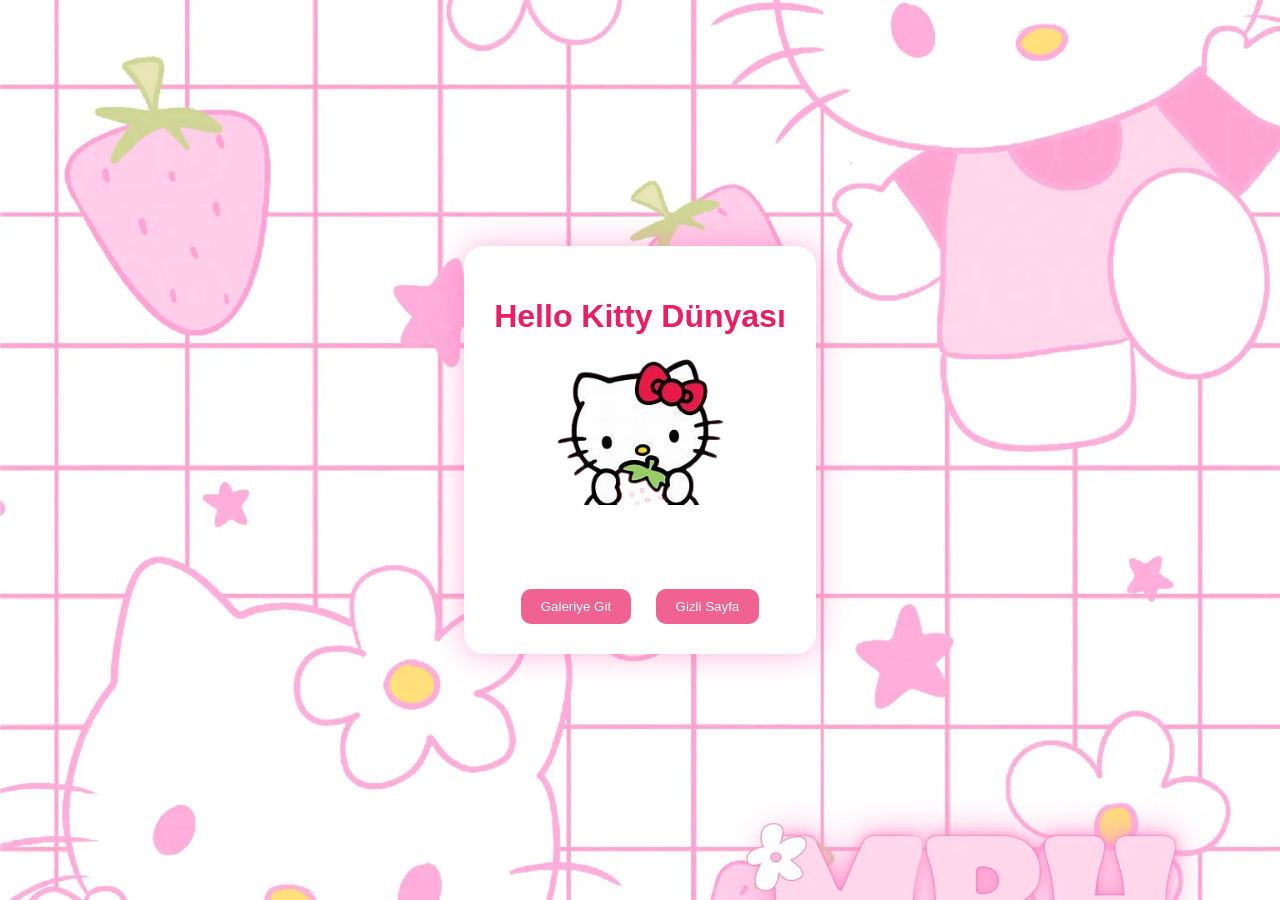
<file: New folder (27)/index.html>
<!DOCTYPE html>
<html lang="en">
<head>
  <meta charset="UTF-8" />
  <meta name="viewport" content="width=device-width, initial-scale=1.0"/>
  <title>Hello Kitty Etkileşimli</title>
  <link rel="stylesheet" href="style.css" />
</head>
<body>
  <div class="container">
    <h1>Hello Kitty Dünyası</h1>
    <img src="./OIP-removebg-preview.png" alt="Hello Kitty" class="kitty" id="kittyBtn" />
    <div class="message" id="messageBox"></div>
    
    <div class="buttons">
      <button onclick="goToGallery()">Galeriye Git</button>
      <button onclick="openSecret()">Gizli Sayfa</button>
    </div>
  </div>

  <script src="script.js"></script>
</body>
</html>
</file>
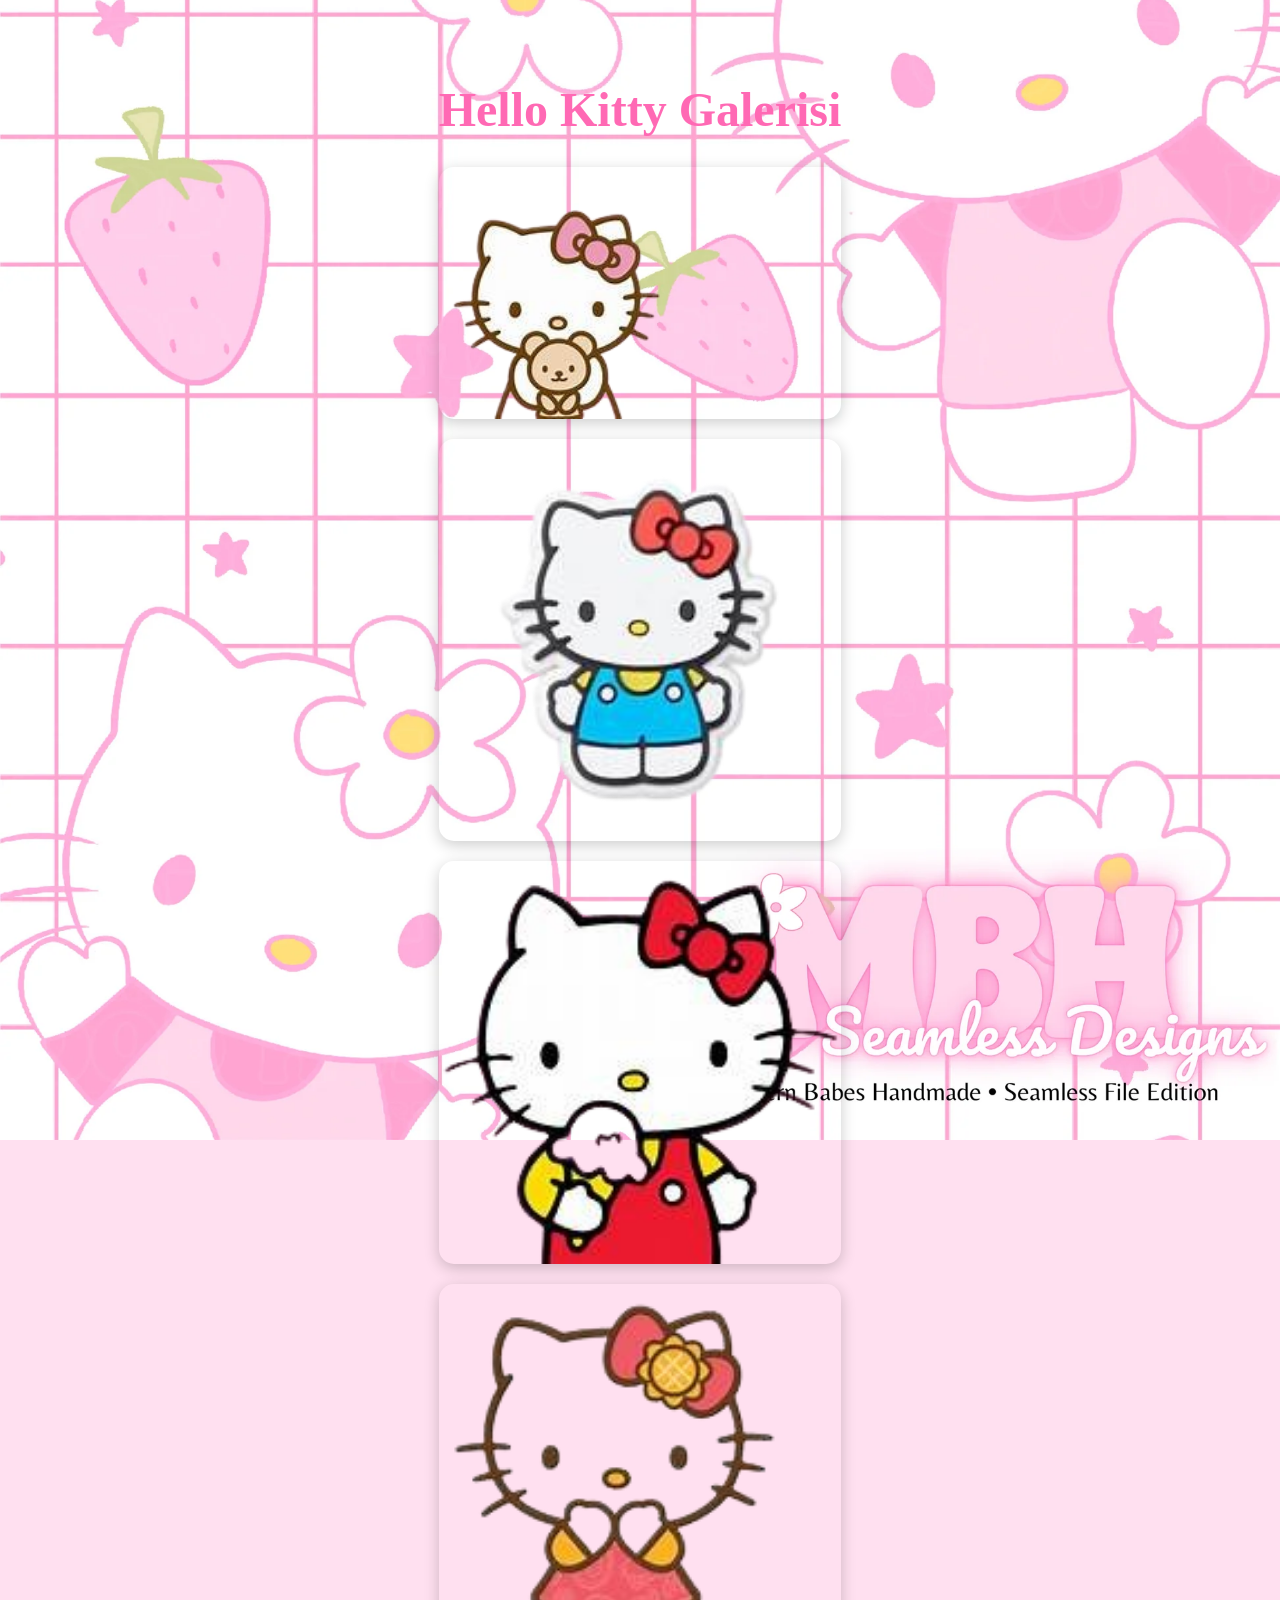
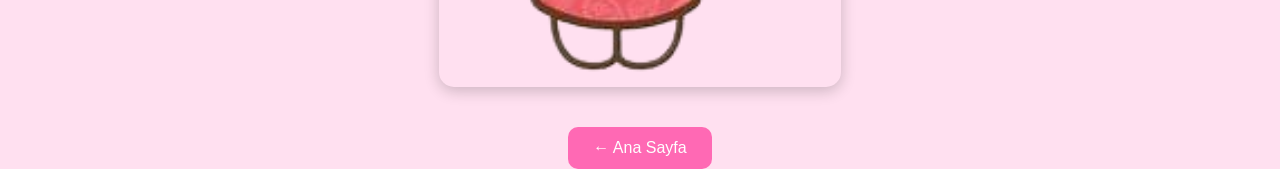
<file: New folder (27)/gallery.html>
<!DOCTYPE html>
<html lang="tr">
<head>
  <meta charset="UTF-8">
  <title>Galeri | Hello Kitty</title>
  <link rel="stylesheet" href="style.css">
</head>
<body class="gallery-page">
  <div class="gallery-container">
    <h1>Hello Kitty Galerisi</h1>
    <div class="gallery-grid">
      <img src="./OIP-removebg-preview (9).png" onclick="window.location.href='hesap.html'" alt="Kedi 1">
      <img src="./OIP-removebg-preview (10).png" onclick="window.location.href='gece.html'" alt="Kedi 1" alt="Kedi 2">
      <img src="./OIP-removebg-preview (11).png" onclick="window.location.href='nasilsin.html'" alt="Kedi 1" alt="Kedi 3">
      <img src="./OIP-removebg-preview (13).png" onclick="window.location.href='kedii.html'" alt="Kedi 1" alt="Kedi 3 alt="Kedi 5">
    </div>
    <a class="btn-back" href="index.html">← Ana Sayfa</a>
  </div>

  <script src="gallery.js"></script>
</body>
</html>
</file>
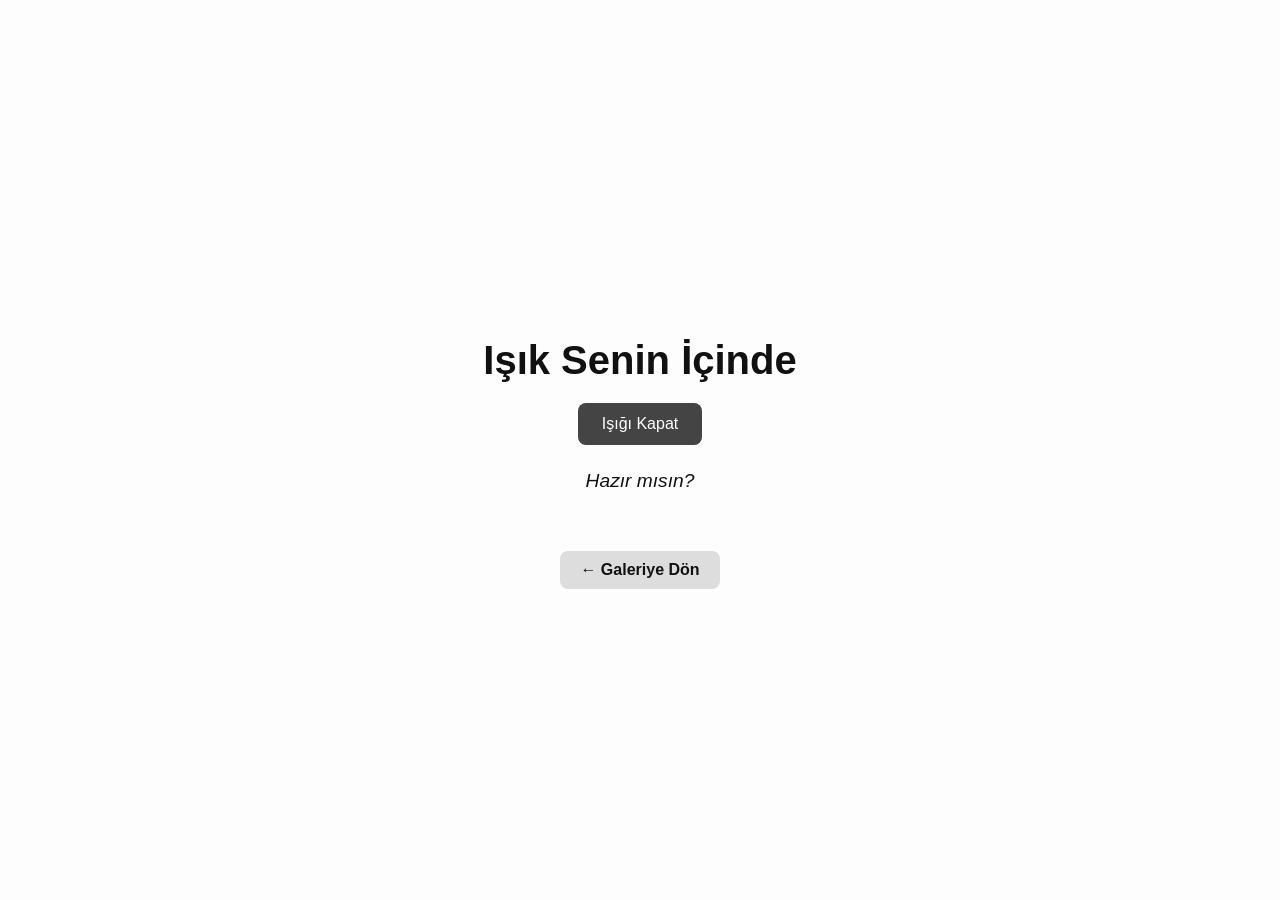
<file: New folder (27)/gece.html>
<!DOCTYPE html>
<html lang="tr">
<head>
  <meta charset="UTF-8" />
  <meta name="viewport" content="width=device-width, initial-scale=1.0"/>
  <title>Işık İçindedir</title>
  <link rel="stylesheet" href="gece.css" />
</head>
<body>
  <div class="container">
    <h1 class="title">Işık Senin İçinde</h1>
    <button id="toggleBtn">Işığı Kapat</button>
    <p id="message">Hazır mısın?</p>
    <a href="gallery.html" class="back-link">← Galeriye Dön</a>
  </div>
  <script src="gece.js"></script>
</body>
</html>
</file>
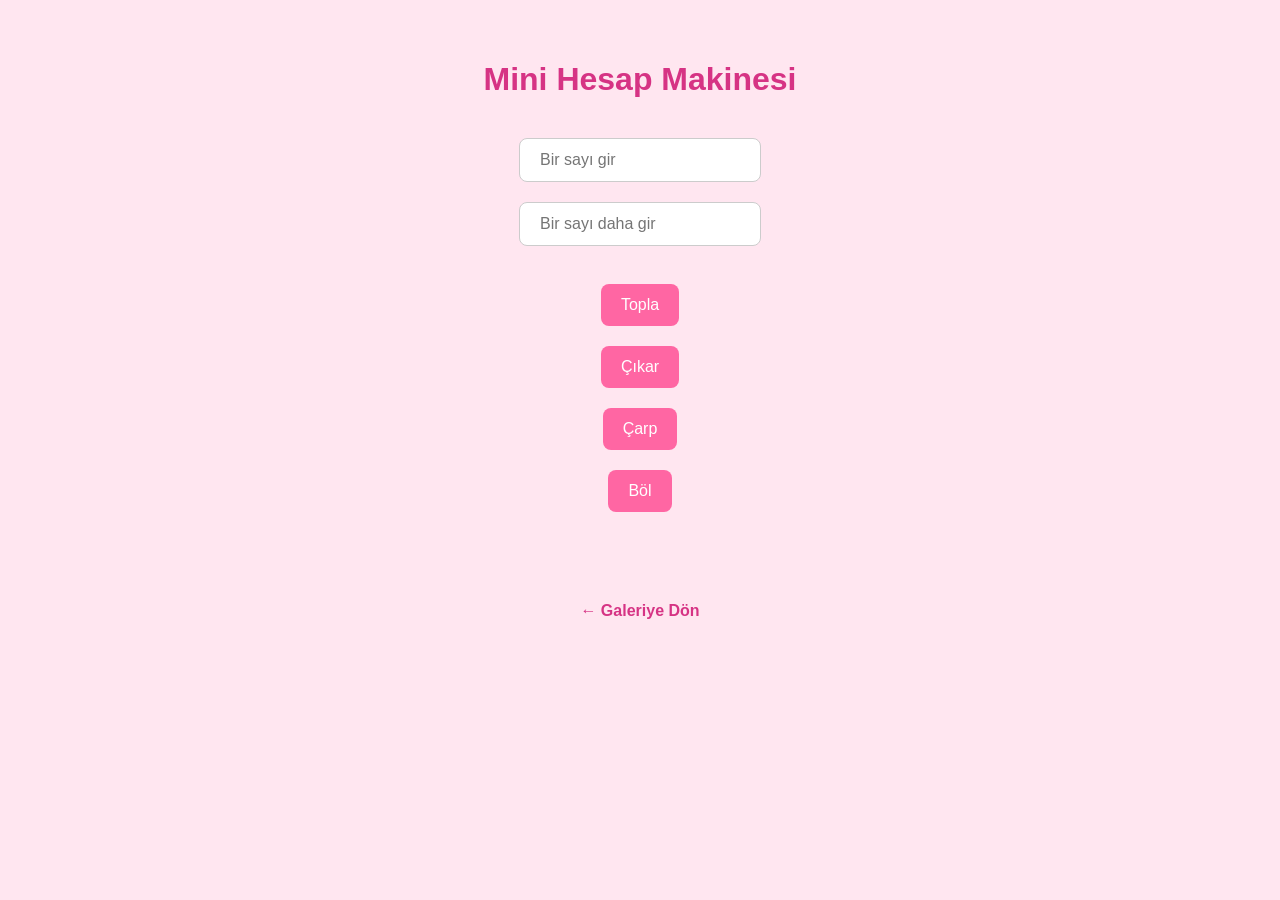
<file: New folder (27)/hesap.html>
<!DOCTYPE html>
<html lang="en">
<head>
  <meta charset="UTF-8">
  <meta name="viewport" content="width=device-width, initial-scale=1.0">
  <title>Hesaplama Sayfası</title>
  <style>
    body {
      background-color: #ffe6f0; /* pastel pembe arka plan */
      font-family: 'Arial', sans-serif;
      margin: 0;
      padding: 40px;
      display: flex;
      flex-direction: column;
      align-items: center;
      justify-content: center;
    }
    h1 {
      color: #d63384;
      margin-bottom: 30px;
    }
    input, button {
      padding: 12px 20px;
      font-size: 16px;
      margin: 10px;
      border-radius: 8px;
      border: 1px solid #ccc;
    }
    button {
      background-color: #ff66a3;
      color: white;
      border: none;
      cursor: pointer;
    }
    button:hover {
      background-color: #ff3385;
    }
    #result {
      margin-top: 30px;
      font-size: 20px;
      color: #333;
    }
    .back-button {
      margin-top: 50px;
      text-decoration: none;
      color: #d63384;
      font-weight: bold;
    }
  </style>
</head>
<body>
  <h1>Mini Hesap Makinesi</h1>
  <input type="number" id="num1" placeholder="Bir sayı gir">
  <input type="number" id="num2" placeholder="Bir sayı daha gir">
  <br>
  <button onclick="hesapla('+')">Topla</button>
  <button onclick="hesapla('-')">Çıkar</button>
  <button onclick="hesapla('*')">Çarp</button>
  <button onclick="hesapla('/')">Böl</button>
  <div id="result"></div>
  <a class="back-button" href="gallery.html">← Galeriye Dön</a>

  <script>
    function hesapla(islem) {
      const n1 = parseFloat(document.getElementById('num1').value);
      const n2 = parseFloat(document.getElementById('num2').value);
      let sonuc = '';

      if (isNaN(n1) || isNaN(n2)) {
        sonuc = 'Lütfen iki geçerli sayı girin!';
      } else {
        switch (islem) {
          case '+': sonuc = n1 + n2; break;
          case '-': sonuc = n1 - n2; break;
          case '*': sonuc = n1 * n2; break;
          case '/': 
            if (n2 === 0) {
              sonuc = '0\'a bölünemez!';
            } else {
              sonuc = n1 / n2;
            }
            break;
        }
      }

      document.getElementById('result').innerText = 'Sonuç: ' + sonuc;
    }
  </script>
</body>
</html>
</file>
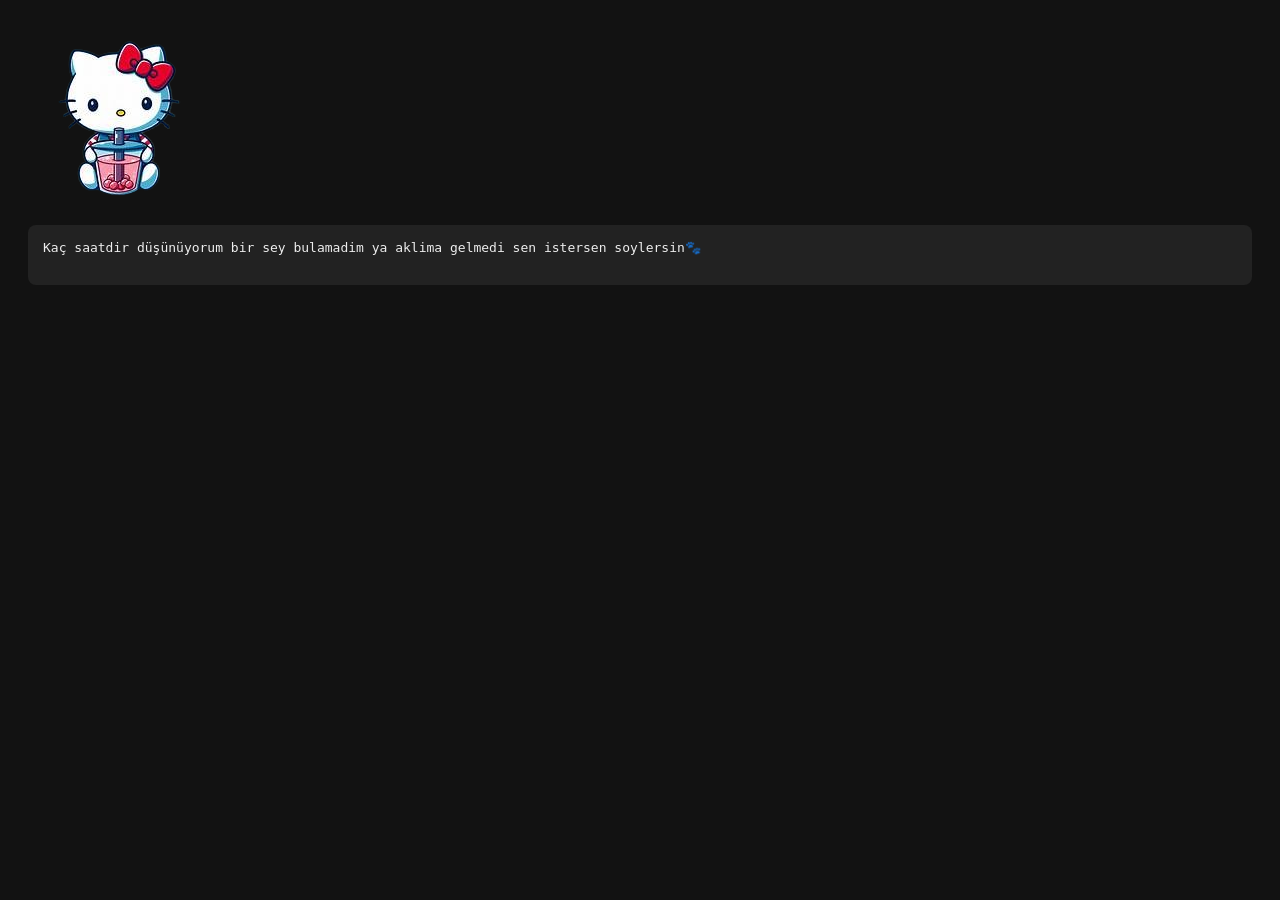
<file: New folder (27)/kedii.html>
<!DOCTYPE html>
<html lang="tr">
<head>
<meta charset="UTF-8" />
<title>Yazdıkların</title>
<style>
  body {
    font-family: Arial, sans-serif;
    background: #121212;
    color: #eee;
    padding: 20px;
  }
  pre {
    background: #222;
    padding: 15px;
    border-radius: 8px;
    white-space: pre-wrap;
    word-wrap: break-word;
  }
</style>
</head>
<body>
 <img src="./OIP-removebg-preview (2).png" alt="">
  <pre>
Kaç saatdir düşünüyorum bir sey bulamadim ya aklima gelmedi sen istersen soylersin🐾
  </pre>
</body>
</html>
</file>
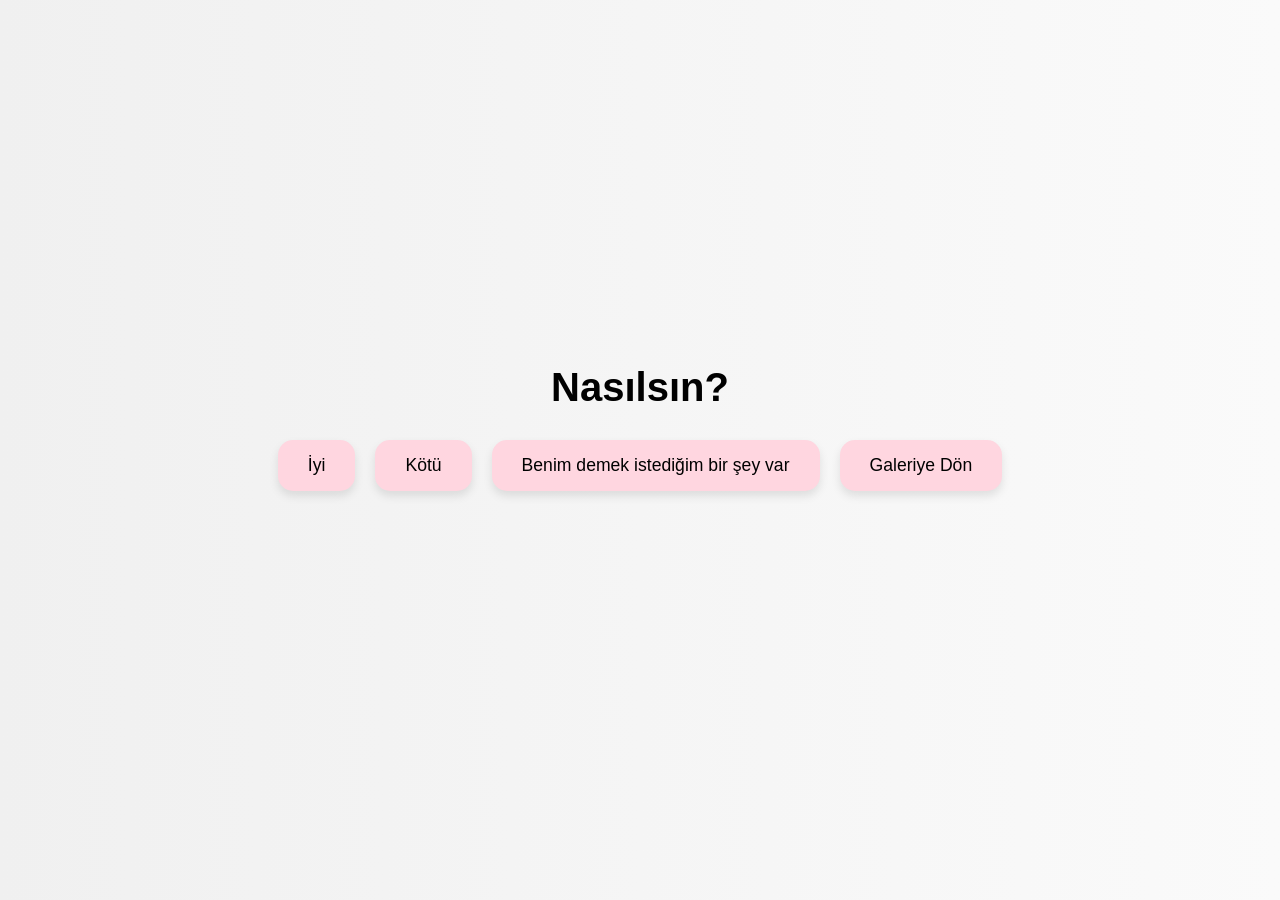
<file: New folder (27)/nasilsin.html>
<!DOCTYPE html>
<html lang="tr">
<head>
  <meta charset="UTF-8" />
  <meta name="viewport" content="width=device-width, initial-scale=1.0"/>
  <title>Nasılsın?</title>
  <style>
    body {
      font-family: 'Segoe UI', sans-serif;
      background: linear-gradient(to right, #f0f0f0, #fafafa);
      display: flex;
      flex-direction: column;
      align-items: center;
      justify-content: center;
      height: 100vh;
      margin: 0;
      text-align: center;
      position: relative;
      overflow-x: hidden;
    }

    h1 {
      font-size: 2.5rem;
      margin-bottom: 30px;
    }

    .buttons {
      display: flex;
      gap: 20px;
      flex-wrap: wrap;
      justify-content: center;
      margin-bottom: 20px;
    }

    button {
      background-color: #ffd6e0;
      border: none;
      padding: 15px 30px;
      border-radius: 15px;
      font-size: 1.1rem;
      cursor: pointer;
      transition: 0.3s ease;
      box-shadow: 0 5px 10px rgba(0,0,0,0.1);
      position: relative;
      z-index: 10;
    }

    button:hover {
      background-color: #ffb6c1;
    }

    #response {
      margin-top: 10px;
      font-size: 1.3rem;
      color: #555;
      max-width: 300px;
      min-height: 40px;
      position: relative;
      z-index: 10;
    }

    /* Kalp animasyonu */
    .heart {
      position: absolute;
      bottom: 0;
      font-size: 24px;
      animation-name: yukari;
      animation-timing-function: ease-out;
      animation-fill-mode: forwards;
      user-select: none;
      pointer-events: none;
      z-index: 5;
    }

    @keyframes yukari {
      0% {
        transform: translateY(0);
        opacity: 1;
      }
      100% {
        transform: translateY(-100vh);
        opacity: 0;
      }
    }
  </style>
</head>
<body>
  <h1>Nasılsın?</h1>
  <div class="buttons">
    <button onclick="showResponse('iyi')">İyi</button>
    <button onclick="showResponse('kötü')">Kötü</button>
    <button onclick="showResponse('ozel')">Benim demek istediğim bir şey var</button>
    <button onclick="goGallery()">Galeriye Dön</button>
  </div>
  <div id="response"></div>

  <script>
    const responses = {
      iyi: [
        "Bu güzel. Umarım hep böyle devam eder.",
        "Mutlu olman harika bazen etrafında olan insanlarda bunu görüb mutlu olur.",
        "Senin gibi birinin iyi olması güzel bir haber."
      ],
      kötü: [
        "İstediğin zaman anlata bilirsin.",
        "Bazen kötü hissetmek de insanca. Geçecek.",
        "Yalnız değilsin, unutma."
      ],
      ozel: [
        "Aramız eskisi gibi değil ve her gün naslsın diye sormak isterdim. Ama sen istemezsin bende bunu yaptım."
      ]
    };

    function showResponse(choice) {
      const response = document.getElementById("response");
      const messages = responses[choice];
      const randomIndex = Math.floor(Math.random() * messages.length);
      response.textContent = messages[randomIndex];

      if (choice === "iyi") {
        createHearts();
      }
    }

    function createHearts() {
      for (let i = 0; i < 20; i++) {
        const heart = document.createElement('div');
        heart.textContent = '❤️';
        heart.classList.add('heart');
        heart.style.left = Math.random() * window.innerWidth + 'px';
        heart.style.animationDuration = (2 + Math.random() * 3) + 's';
        document.body.appendChild(heart);

        setTimeout(() => heart.remove(), 5000);
      }
    }

    function goGallery() {
      // Galeri sayfanın ismini buraya yaz, örn: galeri.html
      window.location.href = "gallery.html";
    }
  </script>
</body>
</html>
</file>
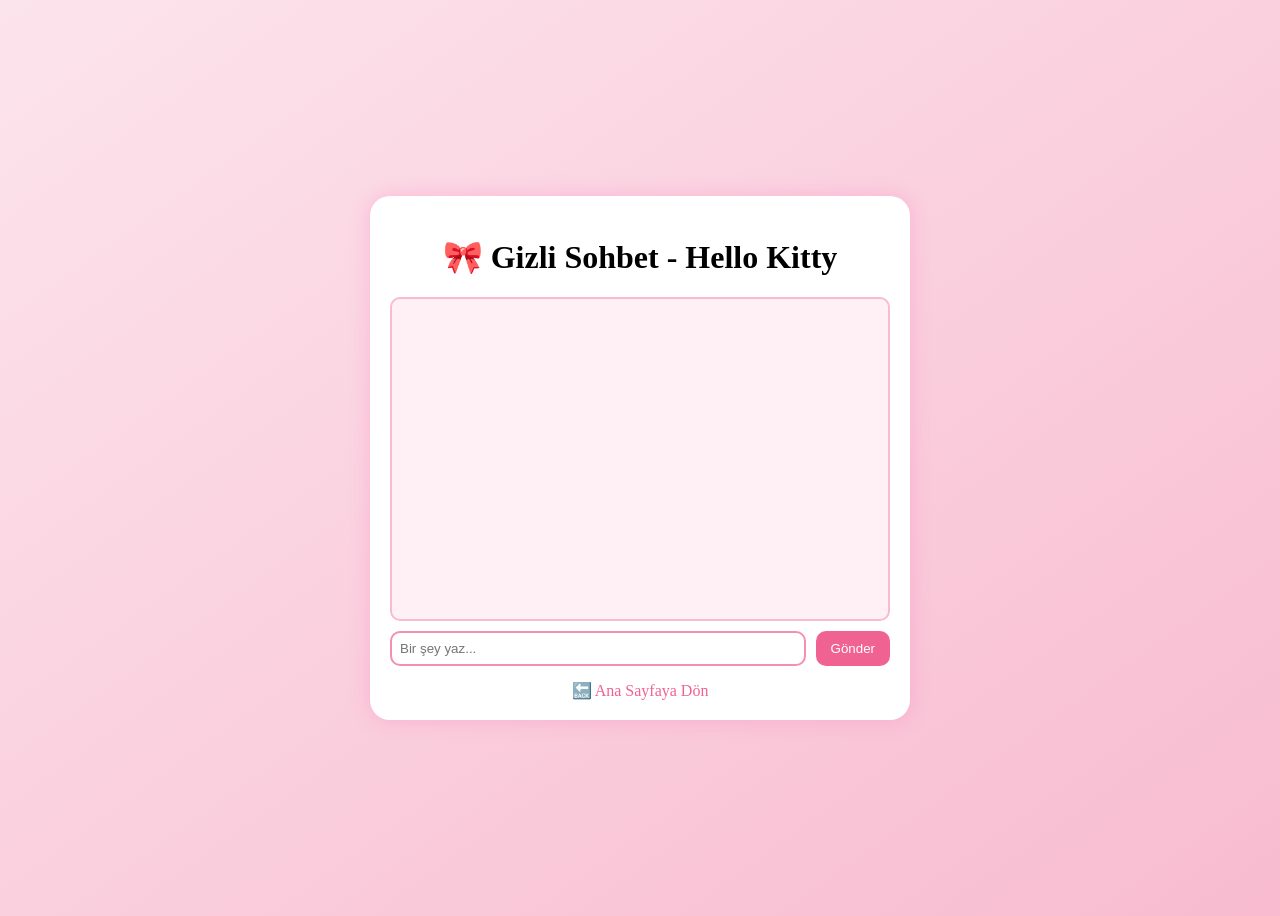
<file: New folder (27)/secret.html>
<!DOCTYPE html>
<html lang="en">
<head>
  <meta charset="UTF-8" />
  <meta name="viewport" content="width=device-width, initial-scale=1.0"/>
  <title>Gizli Sohbet</title>
  <link rel="stylesheet" href="secret.css" />
</head>
<body>
  <div class="chat-container">
    <h1>🎀 Gizli Sohbet - Hello Kitty</h1>
    <div id="chat-box" class="chat-box"></div>

    <div class="input-container">
      <input type="text" id="userInput" placeholder="Bir şey yaz..." />
      <button id="sendBtn">Gönder</button>
    </div>

    <a href="index.html" class="back-btn">🔙 Ana Sayfaya Dön</a>
  </div>

  <script src="secret.js"></script>
</body>
</html>
</file>
<file: New folder (27)/style.css>
body {
  margin: 0;
  font-family: 'Comic Sans MS', cursive, sans-serif;
  background: linear-gradient(to bottom right, #ffc1e3, #ffe4f2);
  height: 100vh;
  display: flex;
  justify-content: center;
  align-items: center;
}

.container {
  text-align: center;
  background: white;
  padding: 30px;
  border-radius: 20px;
  box-shadow: 0 0 30px rgba(255, 105, 180, 0.5);
  max-width: 90%;
}

h1 {
  color: #e91e63;
  margin-bottom: 20px;
}

.kitty {
  width: 200px;
  cursor: pointer;
  transition: transform 0.3s ease;
}

.kitty:hover {
  transform: scale(1.1);
}

.message {
  margin: 20px auto;
  color: #d81b60;
  font-size: 18px;
  min-height: 40px;
}

.buttons {
  margin-top: 20px;
}

button {
  padding: 10px 20px;
  margin: 0 10px;
  background-color: #f06292;
  border: none;
  color: white;
  border-radius: 10px;
  cursor: pointer;
  transition: 0.3s;
}

button:hover {
  background-color: #ec407a;
}
body {
  margin: 0;
  font-family: 'Poppins', sans-serif;
  background-image: url('58E917DB-5EE7-41B7-9EEA-9D1358A57654.webp');
  background-size: cover;
  background-repeat: no-repeat;
  background-position: center center;
  min-height: 100vh;
  display: flex;
  justify-content: center;
  align-items: center;
}
.gallery-page {
  background-color: #ffe0f0;
  padding: 50px 20px;
}

.gallery-container {
  max-width: 1200px;
  margin: auto;
  text-align: center;
}

.gallery-container h1 {
  font-size: 3rem;
  color: #ff69b4;
  margin-bottom: 30px;
  font-family: 'Comic Sans MS', cursive;
}

.gallery-grid {
  display: grid;
  grid-template-columns: repeat(auto-fit, minmax(200px, 1fr));
  gap: 20px;
}

.gallery-grid img {
  width: 100%;
  border-radius: 15px;
  transition: transform 0.3s ease, box-shadow 0.3s ease;
  box-shadow: 0 4px 15px rgba(0,0,0,0.2);
}

.gallery-grid img:hover {
  transform: scale(1.05);
  box-shadow: 0 6px 20px rgba(255, 105, 180, 0.4);
}

.btn-back {
  margin-top: 40px;
  display: inline-block;
  padding: 12px 25px;
  font-size: 1rem;
  background-color: #ff69b4;
  color: white;
  border-radius: 10px;
  text-decoration: none;
  transition: background 0.3s ease;
}

.btn-back:hover {
  background-color: #ff1493;
}
</file>
<file: New folder (27)/gece.css>
body {
  margin: 0;
  padding: 0;
  font-family: 'Segoe UI', sans-serif;
  background-color: #fdfdfd;
  color: #111;
  transition: all 0.5s ease;
  height: 100vh;
  display: flex;
  align-items: center;
  justify-content: center;
}

body.dark {
  background-color: #111;
  color: #fdfdfd;
}

.container {
  text-align: center;
  padding: 20px;
}

.title {
  font-size: 2.5rem;
  margin-bottom: 20px;
}

#toggleBtn {
  background-color: #444;
  color: #fff;
  padding: 12px 24px;
  border: none;
  border-radius: 8px;
  font-size: 1rem;
  cursor: pointer;
  transition: background 0.3s ease;
}

#toggleBtn:hover {
  background-color: #666;
}

#message {
  margin-top: 25px;
  font-size: 1.2rem;
  font-style: italic;
}

.back-link {
  display: inline-block;
  margin-top: 40px;
  padding: 10px 20px;
  background: #ddd;
  color: #111;
  text-decoration: none;
  border-radius: 8px;
  font-weight: bold;
}

.back-link:hover {
  background: #bbb;
}
</file>
<file: New folder (27)/secret.css>
body {
  background: linear-gradient(to bottom right, #fce4ec, #f8bbd0);
  font-family: 'Comic Sans MS', cursive;
  display: flex;
  justify-content: center;
  align-items: center;
  height: 100vh;
}

.chat-container {
  background-color: white;
  border-radius: 20px;
  padding: 20px;
  width: 90%;
  max-width: 500px;
  box-shadow: 0 0 20px rgba(255, 105, 180, 0.3);
  text-align: center;
}

.chat-box {
  border: 2px solid #f8bbd0;
  height: 300px;
  overflow-y: auto;
  padding: 10px;
  margin-bottom: 10px;
  border-radius: 10px;
  background-color: #fff0f5;
  text-align: left;
}

.input-container {
  display: flex;
  gap: 10px;
}

input[type="text"] {
  flex: 1;
  padding: 8px;
  border: 2px solid #f48fb1;
  border-radius: 10px;
}

button {
  background-color: #f06292;
  color: white;
  border: none;
  padding: 8px 15px;
  border-radius: 10px;
  cursor: pointer;
}

.back-btn {
  display: inline-block;
  margin-top: 15px;
  color: #f06292;
  text-decoration: none;
}
</file>
